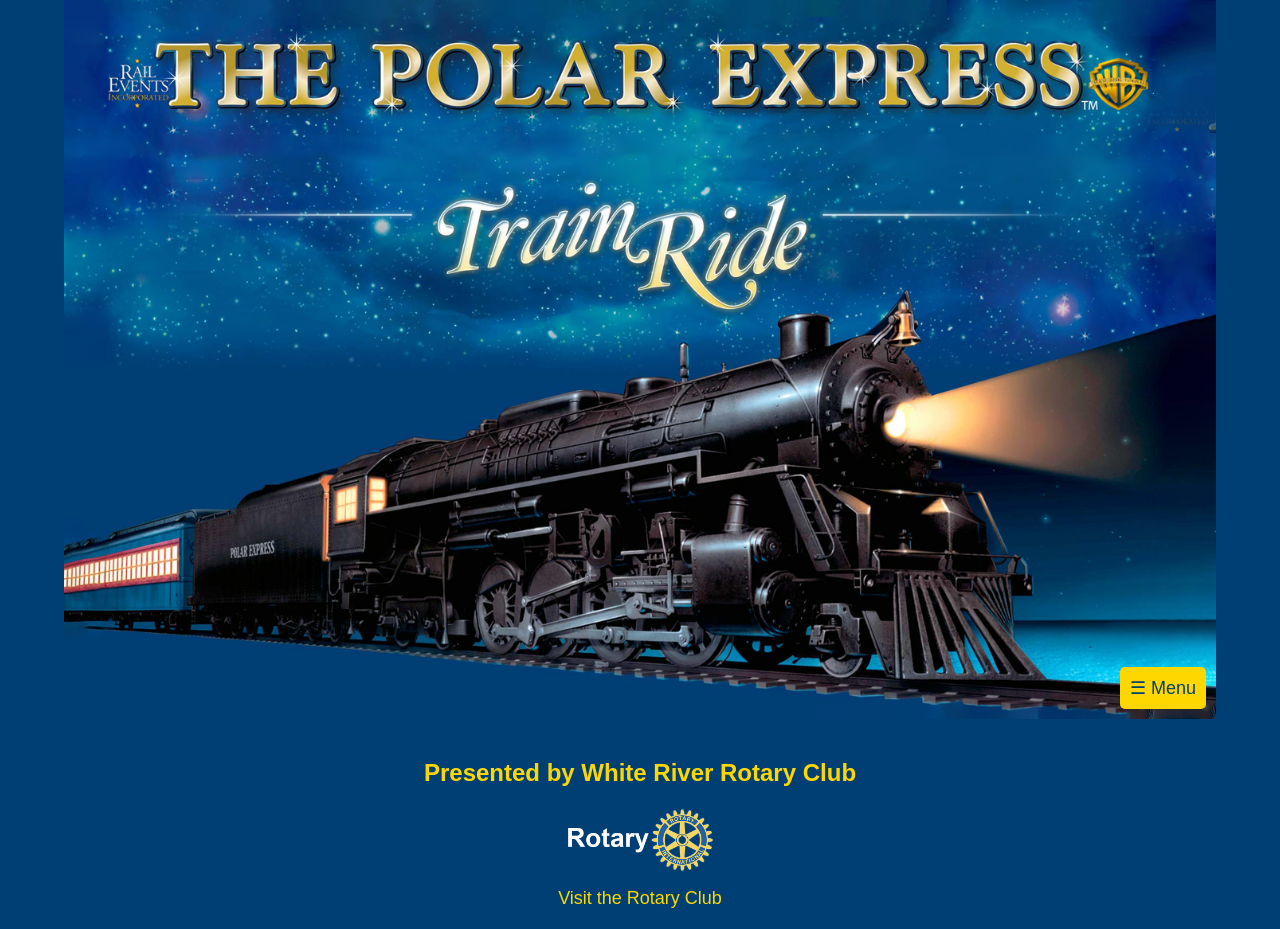
<file: index.html>
<!DOCTYPE html>
<html lang="en">
<head>
    <meta charset="UTF-8">
    <meta name="viewport" content="width=device-width, initial-scale=1.0">
    <title>The Polar Express</title>
    <style>
        /* General Reset */
        * {
            margin: 0;
            padding: 0;
            box-sizing: border-box;
            font-family: Arial, sans-serif;
        }

        /* Page Background */
        body {
            background-color: #003f74;
            color: #ffffff;
        }

        /* Header Section */
        .header {
            position: relative;
            width: 90%;
            max-width: 1600px;
            margin: 0 auto;
            height: auto;
            text-align: center;
        }

        .header img {
            width: 100%;
            height: auto;
            display: block;
        }

        /* Desktop Menu */
        .menu {
            position: absolute;
            top: 185px; /* Lowered by 15px */
            left: 50%;
            transform: translateX(-50%);
            display: flex;
            justify-content: center;
            gap: 20px;
            flex-wrap: nowrap;
            white-space: nowrap; /* Prevent line breaks for multi-word items */
        }

        .menu a {
            text-decoration: none;
            font-size: 18px;
            font-weight: bold;
            color: gold;
            padding: 5px 10px;
            transition: 0.3s;
        }

        .menu a:hover {
            color: white;
            border-bottom: 2px solid white;
        }

        /* Mobile Menu */
        .mobile-menu {
            display: none;
            position: absolute;
            bottom: 10px;
            right: 10px;
            z-index: 10;
        }

        .mobile-menu button {
            background-color: gold;
            color: #003f74;
            border: none;
            padding: 10px;
            font-size: 18px;
            cursor: pointer;
            border-radius: 5px;
        }

        /* Mobile Menu Links */
        .mobile-links {
            display: none;
            position: absolute;
            bottom: -220px;
            right: 10px;
            background-color: #003f74;
            border: 1px solid white;
            padding: 10px;
            z-index: 100;
        }

        .mobile-links a {
            display: block;
            color: gold;
            text-decoration: none;
            margin-bottom: 10px;
        }

        .mobile-links a:hover {
            color: white;
        }

        /* Below Header Section */
        .info-section {
            padding: 20px;
            text-align: center;
        }

        .info-section h2 {
            color: gold;
            margin-bottom: 10px;
        }

        .info-section p {
            font-size: 18px;
            margin-bottom: 10px;
        }

        /* Rotary Club Section */
        .rotary-section {
            margin-top: 20px;
            text-align: center;
        }

        .rotary-section img {
            width: 150px;
            margin: 10px auto;
        }

        .rotary-section a {
            text-decoration: none;
            color: gold;
            font-size: 18px;
            display: block;
        }

        /* Responsive Design */
        @media (max-width: 1280px) {
            .menu {
                display: none; /* Always hide the desktop menu */
            }

            .mobile-menu {
                display: block; /* Show collapsed menu button */
            }
        }
    </style>
</head>
<body>
    <!-- Header Section -->
    <div class="header">
        <img src="PEHeader.jpg" alt="Polar Express Header">
        
        <!-- Desktop Menu -->
        <nav class="menu">
            <a href="#home">Home</a>
            <a href="#tickets">Tickets</a>
            <a href="#faqs">FAQs</a>
            <a href="#sponsor">Be a Sponsor</a>
            <a href="volunteer_portal.php">Volunteer</a>
            <a href="gallery.html">Picture Gallery</a>
            <a href="#sponsors">Sponsors</a>
            <a href="#merchandise">Merchandise</a>
        </nav>

        <!-- Mobile Menu -->
        <div class="mobile-menu">
            <button onclick="toggleMenu()">☰ Menu</button>
            <div class="mobile-links" id="mobileLinks">
                <a href="#home">Home</a>
                <a href="#tickets">Tickets</a>
                <a href="#faqs">FAQs</a>
                <a href="#sponsor">Be a Sponsor</a>
                <a href="volunteer_portal.php">Volunteer</a>
                <a href="gallery.html">Picture Gallery</a>
                <a href="#sponsors">Sponsors</a>
                <a href="#merchandise">Merchandise</a>
            </div>
        </div>
    </div>

    <!-- Below Header Section -->
    <div class="info-section">

        <!-- Rotary Club Section -->
        <div class="rotary-section">
            <h2>Presented by White River Rotary Club</h2>
            <a href="http://whiteriverrotaryusa.org/" target="_blank">
                <img src="rotary.png" alt="Rotary Club Logo">
            </a>
            <a href="http://whiteriverrotaryusa.org/" target="_blank">Visit the Rotary Club</a>
        </div>
    </div>

    <!-- Script for Mobile Menu -->
    <script>
        function toggleMenu() {
            const menu = document.getElementById('mobileLinks');
            menu.style.display = menu.style.display === 'block' ? 'none' : 'block';
        }
    </script>
</body>
</html>
</file>
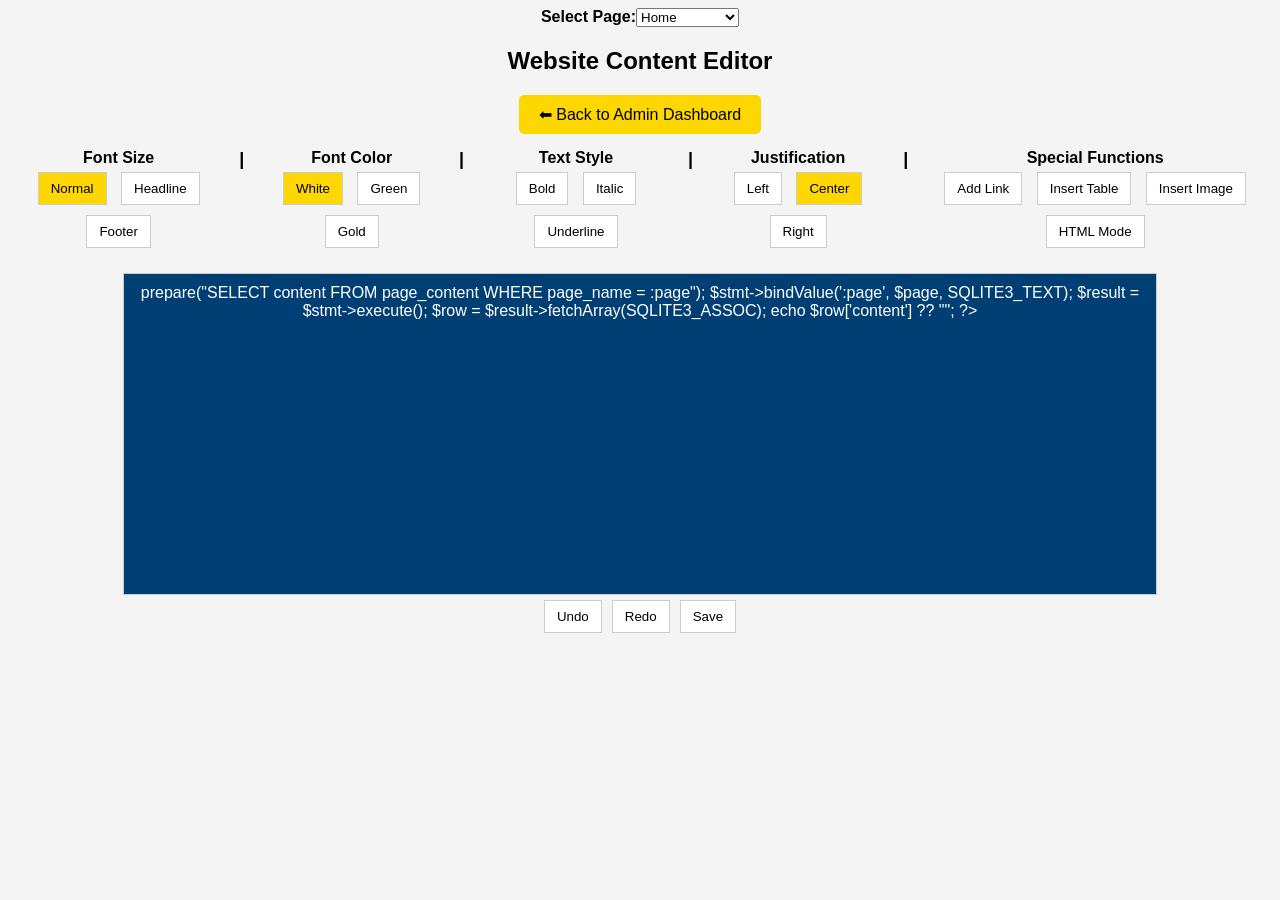
<file: editor.html>
<!DOCTYPE html>
<html lang="en">
<head>
    <meta charset="UTF-8">
    <meta name="viewport" content="width=device-width, initial-scale=1.0">
    <title>Website Content Editor</title>
    <style>
    
body { font-family: Arial, sans-serif; text-align: center; background: #f4f4f4; }
        .controls-container { display: flex; justify-content: center; margin-bottom: 10px; }
        .section { margin: 0 15px; text-align: center; }
        .btn { padding: 8px 12px; margin: 5px; cursor: pointer; border: 1px solid #ccc; background: #fff; }
        .btn.selected { background: #FFD700; color: black; }
        .editor-container { display: flex; justify-content: center; margin-top: 20px; }
        #editor { width: 80%; min-height: 300px; border: 1px solid #ccc; padding: 10px; overflow-y: auto; background: #003f74; color: white; text-align: center; }
        .separator { margin: 0 10px; font-size: 18px; font-weight: bold; }
        .html-toggle { display: none; width: 80%; height: 300px; margin: auto; background: white; color: black; }
        img { max-width: 100%; cursor: pointer; }
    </style>
</head>
<body>

<!-- Page Selection Dropdown -->
<div class="controls-container">
    <label for="pageSelect"><strong>Select Page:</strong></label>
    <select id="pageSelect">
        <option value="index.php">Home</option>
        <option value="ticket.php">Tickets</option>
        <option value="gallery.php">Photo Gallery</option>
        <option value="sponsors.php">Sponsors</option>
        <option value="sponsor_us.php">Be a Sponsor</option>
        <option value="faqs.php">FAQs</option>
        <option value="merchandise.php">Merchandise</option>
        <option value="contact.php">Contact</option>
        <option value="footer">Footer</option>
    </select>
</div>

<h2>Website Content Editor</h2>

<!-- Back to Admin Dashboard Button -->
<div style="text-align: center; margin-bottom: 15px;">
    <a href="dashboard.php" style="display: inline-block; padding: 10px 20px; font-size: 16px; 
        color: black; background-color: gold; text-decoration: none; border-radius: 5px;">
        ⬅ Back to Admin Dashboard
    </a>
</div>

<!-- Editor Controls -->
<div class="controls-container">
    <div class="section" data-group="fontSize">
        <strong>Font Size</strong><br>
        <button class="btn selected" onclick="setFontSize(this, '16px')">Normal</button>
        <button class="btn" onclick="setFontSize(this, '30px')">Headline</button>
        <button class="btn" onclick="setFontSize(this, '12px')">Footer</button>
    </div>
    <span class="separator">|</span>
    <div class="section" data-group="fontColor">
        <strong>Font Color</strong><br>
        <button class="btn selected" onclick="setFontColor(this, '#FFFFFF')">White</button>
        <button class="btn" onclick="setFontColor(this, '#66C266')">Green</button>
        <button class="btn" onclick="setFontColor(this, '#FFD700')">Gold</button>
    </div>
    <span class="separator">|</span>
    <div class="section">
        <strong>Text Style</strong><br>
        <button class="btn" onclick="toggleStyle(this, 'bold')">Bold</button>
        <button class="btn" onclick="toggleStyle(this, 'italic')">Italic</button>
        <button class="btn" onclick="toggleStyle(this, 'underline')">Underline</button>
    </div>
    <span class="separator">|</span>
    <div class="section" data-group="justify">
        <strong>Justification</strong><br>
        <button class="btn" onclick="setJustification(this, 'left')">Left</button>
        <button class="btn selected" onclick="setJustification(this, 'center')">Center</button>
        <button class="btn" onclick="setJustification(this, 'right')">Right</button>
    </div>
    <span class="separator">|</span>
    <div class="section">
        <strong>Special Functions</strong><br>
        <button class="btn" onclick="addLink()">Add Link</button>
        <button class="btn" onclick="insertTable()">Insert Table</button>
        <button class="btn" onclick="insertImage()">Insert Image</button>
        <button class="btn" onclick="toggleHtmlView(this)">HTML Mode</button>
    </div>
</div>

<!-- Editor Area -->
<div class="editor-container">
    <div id="editor" contenteditable="true"></div>
    <textarea id="htmlView" class="html-toggle"></textarea>
</div>

<!-- Save / Undo / Redo Buttons -->
<div class="controls-container">
    <button class="btn" onclick="undo()">Undo</button>
    <button class="btn" onclick="redo()">Redo</button>
    <button class="btn" onclick="saveText()">Save</button>
</div>

<script>
function loadContent() {
    let page = document.getElementById("pageSelect").value;
    fetch("load.php?page=" + encodeURIComponent(page))
        .then(response => response.text())
        .then(data => {
            document.getElementById("editor").innerHTML = data;
        })
        .catch(error => console.error("Error loading content:", error));
}

// Trigger content loading when the dropdown changes
document.getElementById("pageSelect").addEventListener("change", function() {
    loadContent();
});

function updateSelection(button) {
    let group = button.parentElement.getAttribute("data-group");
    if (group) {
        document.querySelectorAll(`.section[data-group="${group}"] .btn`).forEach(btn => btn.classList.remove("selected"));
    }
    button.classList.add("selected");
}

window.onload = function() {
    document.querySelector('.section[data-group="fontSize"] .btn.selected').click();
    document.querySelector('.section[data-group="fontColor"] .btn.selected').click();
    document.querySelector('.section[data-group="justify"] .btn.selected').click();
    loadContent();
};
function setFontSize(button, size) {
    document.execCommand("removeFormat", false, null); // Ensure consistent application
    document.execCommand("fontSize", false, "7"); // Uses font size 7 as a placeholder

    let fontElements = document.getElementsByTagName("font");
    for (let i = 0; i < fontElements.length; i++) {
        if (fontElements[i].size == "7") {
            fontElements[i].removeAttribute("size");
            fontElements[i].style.fontSize = size; // Applies the correct size
        }
    }
    updateSelection(button);
}
function setFontColor(button, color) { 
    document.execCommand("foreColor", false, color);
    updateSelection(button);
}

function toggleStyle(button, style) {
    document.execCommand(style, false, null);
    
    // Check if the style is currently active
    let isActive = document.queryCommandState(style);

    // Update button highlighting based on active state
    if (isActive) {
        button.classList.add("selected");
    } else {
        button.classList.remove("selected");
    }
}
function setJustification(button, alignment) { 
    document.execCommand("justify" + alignment.charAt(0).toUpperCase() + alignment.slice(1), false, null);
    updateSelection(button);
}

function toggleHtmlView(button) {
    let editor = document.getElementById("editor");
    let htmlView = document.getElementById("htmlView");

    if (htmlView.style.display === "none") {
        // Switch to HTML mode
        htmlView.style.display = "block";
        editor.style.display = "none";
        htmlView.value = editor.innerHTML.trim(); // Preserve content properly
        button.classList.add("selected"); // Highlight button when active
    } else {
        // Switch back to WYSIWYG mode
        editor.style.display = "block";
        htmlView.style.display = "none";
        
        // Prevent empty content when switching back
        if (htmlView.value.trim() !== "") {
            editor.innerHTML = htmlView.value;
        }

        button.classList.remove("selected"); // Remove highlight
    }
}

function addLink() {
    let url = prompt("Enter the URL:");
    if (url) {
        document.execCommand("createLink", false, url);

        // Ensure the link does not change the text color
        let editor = document.getElementById("editor");
        let links = editor.getElementsByTagName("a");
        for (let link of links) {
            link.style.color = "inherit"; // Keeps original text color
            link.style.textDecoration = "underline"; // Ensures underline is applied
            link.setAttribute("target", "_blank"); // Opens link in a new tab
        }
    }
}
function insertTable() { document.execCommand("insertHTML", false, "<table border='1'><tr><td>Cell 1</td><td>Cell 2</td></tr></table>"); }


function insertImage() {
    let input = document.createElement("input");
    input.type = "file";
    input.accept = "image/*";
    
    input.onchange = function(event) {
        let file = event.target.files[0];
        let reader = new FileReader();

        reader.onload = function(e) {
            let img = document.createElement("img");
            img.src = e.target.result;
            img.style.maxWidth = "100%";
            img.style.cursor = "pointer";

            // Allow resizing when clicking the image
            img.onclick = function() {
                let newSize = prompt("Enter image width in pixels:", "300");
                if (newSize) img.style.width = newSize + "px";
            };

            document.getElementById("editor").appendChild(img);
        };

        reader.readAsDataURL(file);
    };

    input.click();
}

function saveText() {
    let content = document.getElementById("editor").innerHTML;
    let page = document.getElementById("pageSelect").value;

    fetch("save.php", {
        method: "POST",
        headers: { "Content-Type": "application/x-www-form-urlencoded" },
        body: "page=" + encodeURIComponent(page) + "&content=" + encodeURIComponent(content)
    })
    .then(response => response.text())
    .then(data => {
        let cleanData = data.trim().toLowerCase(); // Clean up response
        if (cleanData === "success") { // Now only checks for "success"
            alert("Content Saved!"); 
        } else {
            alert("Error saving content: " + data);
        }
    })
    .catch(error => alert("Error: " + error));
}

function undo() {
    document.execCommand("undo", false, null);
}

function redo() {
    document.execCommand("redo", false, null);
}

</script>

</body>
</html>
</file>
